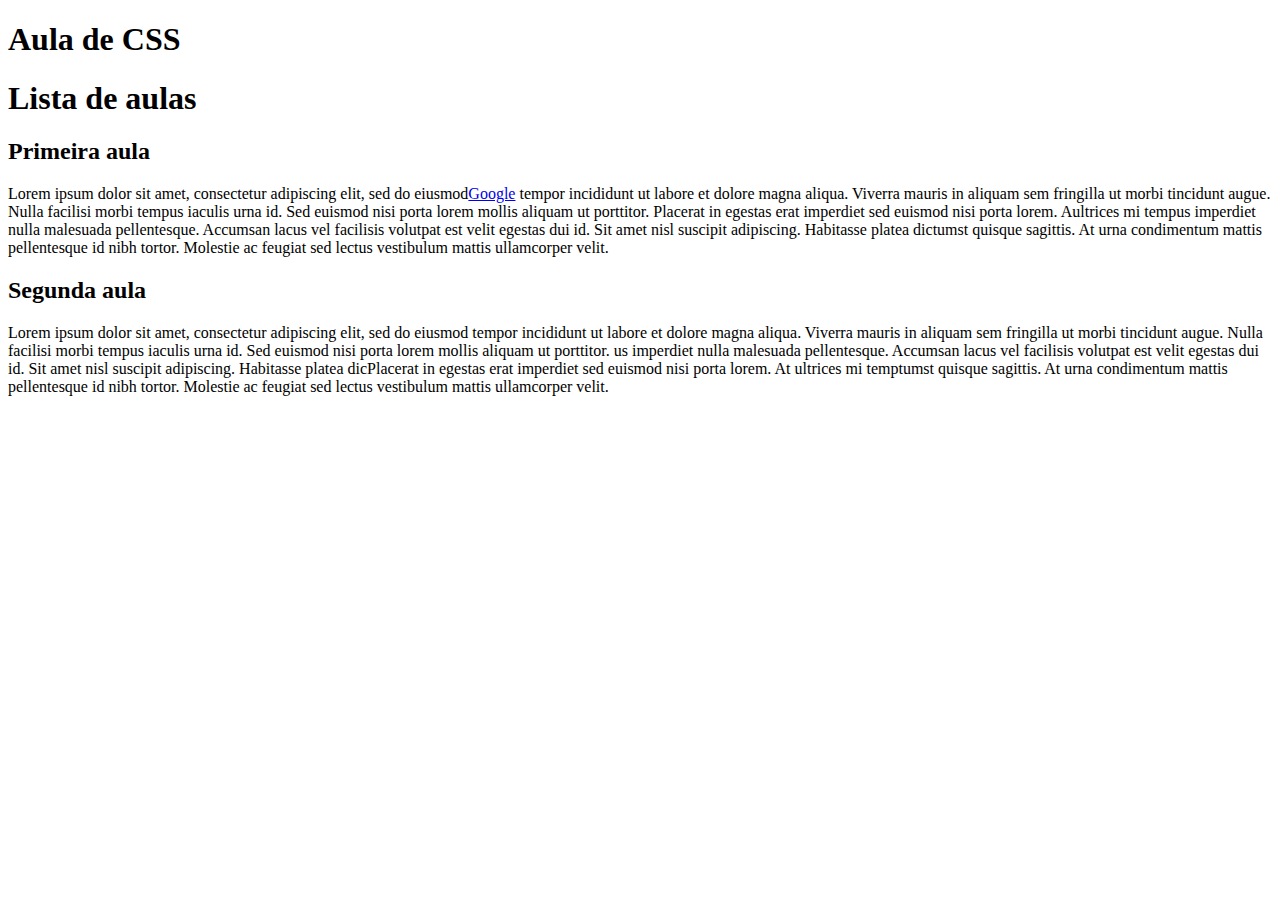
<file: css/index.html>
<!DOCTYPE html>
<html lang="pt-br">
<head>
    <meta charset="UTF-8">
    <meta http-equiv="X-UA-Compatible" content="IE=edge">
    <meta name="viewport" content="width=device-width, initial-scale=1.0">
    <title>CSS1</title>
    <link rel="stylesheet" href="style.css" />
</head>
<body>
    <header>
        <h1>Aula de CSS</h1>
    </header>
    <main>
        <h1>
            Lista de aulas
        </h1>
        <article>
            <h2 class="titulo-aula texto-azul" id="titulo-primeira-aula">
                Primeira aula
            </h2>
            <p class="texto-vermelho">
                Lorem ipsum dolor sit amet, consectetur adipiscing elit, sed do eiusmod<a href="https://www.google.com.br">Google</a> tempor incididunt ut labore et dolore magna aliqua. Viverra mauris in aliquam sem fringilla ut morbi tincidunt augue. <span class="comentario">Nulla facilisi morbi tempus iaculis urna id. Sed euismod nisi porta lorem mollis aliquam ut porttitor. Placerat in egestas erat imperdiet sed euismod nisi porta lorem.</span> Aultrices mi tempus imperdiet nulla malesuada pellentesque. Accumsan lacus vel facilisis volutpat est velit egestas dui id. Sit amet nisl suscipit adipiscing. Habitasse platea dictumst quisque sagittis. At urna condimentum mattis pellentesque id nibh tortor. Molestie ac feugiat sed lectus vestibulum mattis ullamcorper velit.
            </p>
        </article>
        <article>
            <h2 class="titulo-aula texto-vermelho"
            id="titulo-segunda-aula">
                Segunda aula
            </h2>
            <p class="texto-vermelho">
                Lorem ipsum dolor sit amet, consectetur adipiscing elit, sed do eiusmod tempor incididunt ut labore et dolore magna aliqua. Viverra mauris in aliquam sem fringilla ut morbi tincidunt augue. Nulla facilisi morbi tempus iaculis urna id. Sed euismod nisi porta lorem mollis aliquam ut porttitor. <span class="comentario">us imperdiet nulla malesuada pellentesque. Accumsan lacus vel facilisis volutpat est velit egestas dui id. Sit amet nisl suscipit adipiscing. Habitasse platea dic</span>Placerat in egestas erat imperdiet sed euismod nisi porta lorem. At ultrices mi temptumst quisque sagittis. At urna condimentum mattis pellentesque id nibh tortor. Molestie ac feugiat sed lectus vestibulum mattis ullamcorper velit.
            </p>
        </article>
    </main>
</body>
</html>
</file>
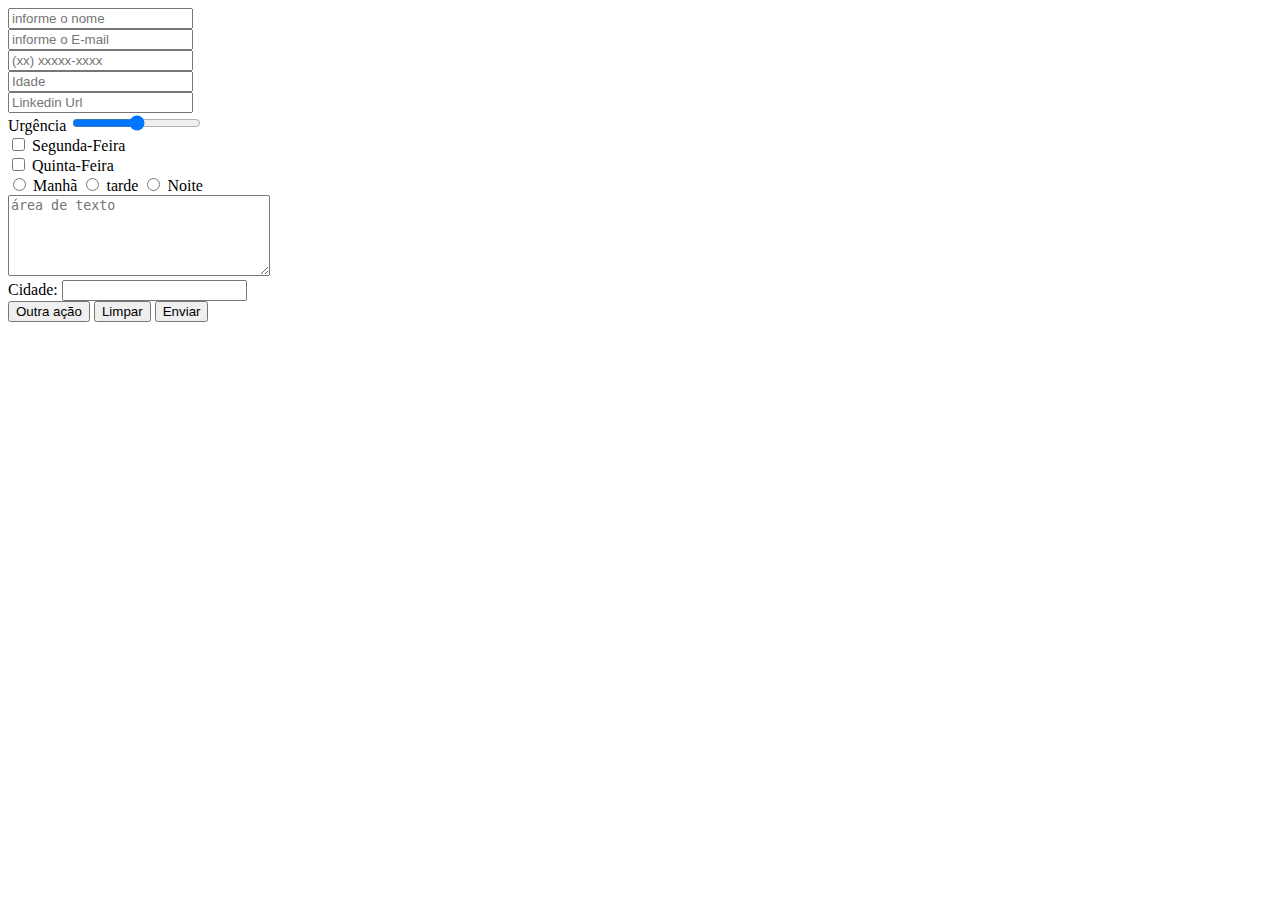
<file: html/contato.html>
<!DOCTYPE html>
<html lang="pt-br">
<head>
    <meta charset="UTF-8">
    <title>Contato</title>
</head>
<body>
   <form>
     <input type="tel" name="nome" placeholder="informe o nome"/><br/>
     <input type="email" name="email" placeholder="informe o E-mail"/><br/>
     <input type="tel" name="tel" placeholder="(xx) xxxxx-xxxx"/><br />
     <input type="number" name="idade" placeholder="Idade"/> <br />
     <input type="url" name="linkedin" placeholder="Linkedin Url"> <br />
  Urgência   <input type="range" name="urgencia" min="0" max="100" step="0.1"/> <br />
     <input type="checkbox" name="dia-da-semana" value="2"/> Segunda-Feira <br />
     <input type="checkbox" name="dia-da-semana" value="4"/> Quinta-Feira <br />
     <input type="radio" name="horario" value="manha" /> Manhã
     <input type="radio" name="horario" value="tarde" /> tarde
     <input type="radio" name="horario" value="noite" /> Noite <br/>
     <textarea cols="30" rows="5" placeholder="área de texto"></textarea> <br/>
     Cidade: <input list="cidade" name="cidade"/>
     <datalist id="cidade">
        <option value="">Selecione a cidade</option>
        <option value="Blumenau">Blumenau</option>
        <option value="Gaspar">Gaspar</option>
        <option value="Florianópolis">Florianópolis</option>
     </datalist> <br/>
     <button type="button">Outra ação</button>
     <button type="reset">Limpar</button>
     <button type="submit">Enviar</button>
    </form>


</body>
</html>
</file>
<file: css/style.css>
@font-face {
    font-family: alexbrush;
    src: url(AlexBrush-Regular.ttf);
}
</file>
